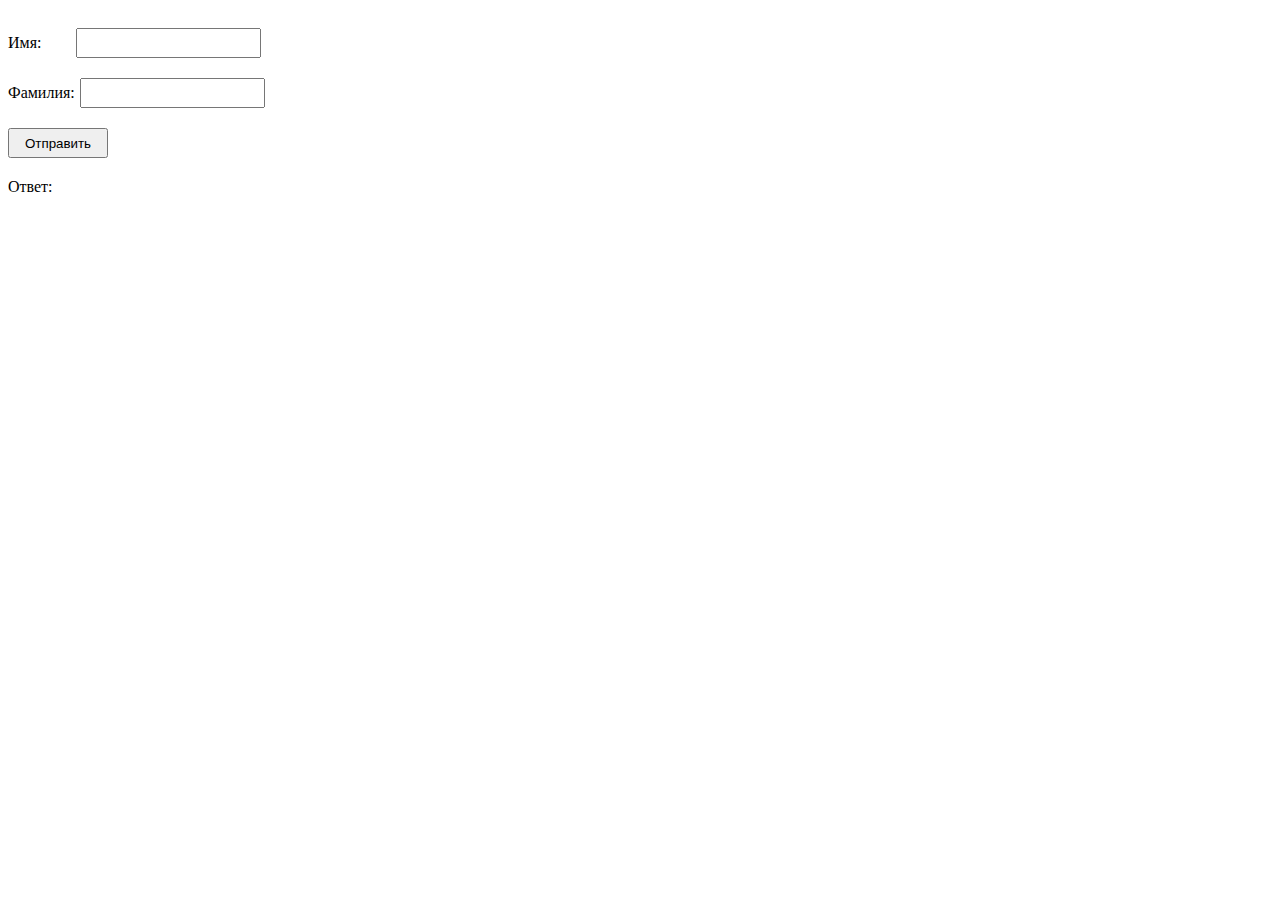
<file: 1 Hello, Name Surname/index.html>
<!DOCTYPE html>
<html lang="en">
<head>
	<meta charset="UTF-8">
	<meta http-equiv="X-UA-Compatible" content="IE=edge">
	<meta name="viewport" content="width=device-width, initial-scale=1.0">
	<title>Document</title>
	<link rel = "stylesheet" href = "style.css">
</head>
<body>
  <div class = "container">
      <div class = "user__name">
        <div class = "name__label">Имя:</div>
        <input class = "name__input" type = "text">
      </div>
      <div class = "user__surname">
        <div class = "surname__label">Фамилия:</div>
        <input class = "surname__input" type = "text">
      </div>
      <button class = "btn" type = "submit">Отправить</button>
  </div>
  <div class = "answer">Ответ: </div>
	<script src = "main.js"></script>
</body>
</html>
</file>
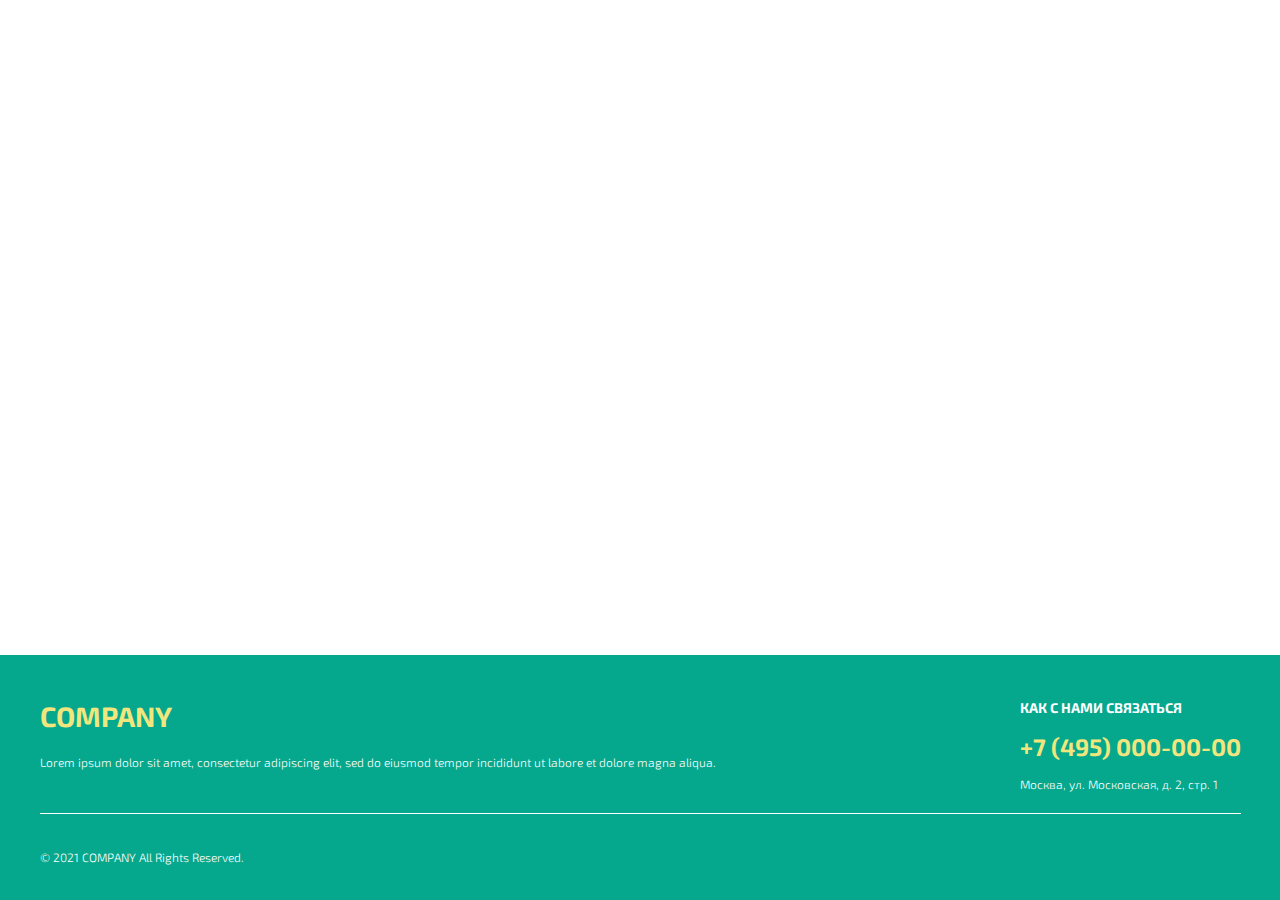
<file: 12 task Footer/index.html>
<!DOCTYPE html>
<html lang="en">
<head>
    <meta charset="UTF-8">
    <meta http-equiv="X-UA-Compatible" content="IE=edge">
    <meta name="viewport" content="width=device-width, initial-scale=1.0">
    <title>Document</title>
    <!-- Подключите стили -->
	<link rel = "stylesheet" href = "style.css">
    <!-- Подключите шрифт -->
	<link rel="preconnect" href="https://fonts.gstatic.com" crossorigin>
	<link href="https://fonts.googleapis.com/css2?family=Exo+2:ital,wght@0,100;0,200;0,300;0,400;0,500;0,600;0,700;0,800;0,900;1,100;1,200;1,300;1,400;1,500;1,600;1,700;1,800;1,900&display=swap" rel="stylesheet">
</head>
<body>
     <div class="wrapper">
        <main class="main"></main>
        <footer class="footer">
            <!-- Здесь должен быть ваш код -->
		<div class = "footer__top">
			<div class = "footer__left">
				<a class = "logo">COMPANY</a>
				<div class = "text">Lorem ipsum dolor sit amet, consectetur adipiscing elit, sed do eiusmod tempor incididunt ut labore et dolore magna aliqua.</div>	
			</div>	
			<div class = "footer__right">
				<div class = "contact">Как с нами связаться</div>
				<a class = "phone">+7 (495) 000-00-00</a>
				<div class = "address">Москва, ул. Московская, д. 2, стр. 1</div>
			</div>
		</div>
		<div class = "footer__bottom">© 2021 COMPANY All Rights Reserved.</div>
        </footer>
    </div>
</body>
</html>
</file>
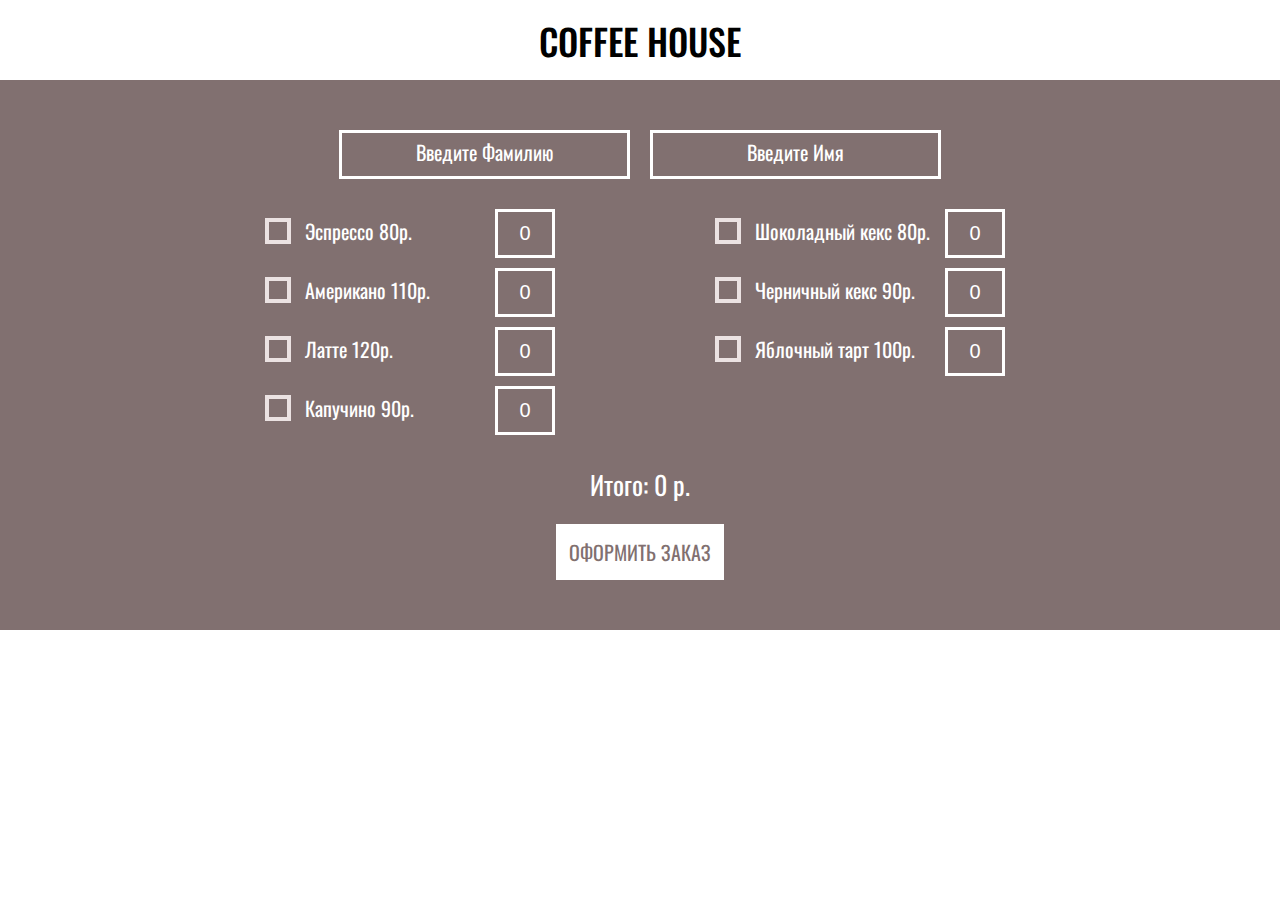
<file: 14 FINAL PROJECT/index.html>
<!DOCTYPE html>
<html lang="en">
<head>
    <meta charset="UTF-8">
    <meta http-equiv="X-UA-Compatible" content="IE=edge">
    <meta name="viewport" content="width=device-width, initial-scale=1.0">
    <title>Document</title>
    <link rel="stylesheet" href="css/style.css">
    <link rel="preconnect" href="https://fonts.googleapis.com">
    <link rel="preconnect" href="https://fonts.gstatic.com" crossorigin>
    <link href="https://fonts.googleapis.com/css2?family=Oswald:wght@200;300;400;500;600;700&display=swap" rel="stylesheet">
</head>
<body>
    <header class="header">
        <p class="title">COFFEE HOUSE</p>
    </header>
    <section class="order"> 
        <div class="order__fio">
            <input type="text" name="surname" placeholder="Введите Фамилию">
            <input type="text" name="name" placeholder="Введите Имя">
        </div>
        
        <div class="orders">
            <div class="order__coffee">
                <div class="item">
                    <input class="checkbox" id="checkbox1" type="checkbox" name="goods" value="80" data-goods="expresso">
                    <label for="checkbox1">Эспрессо 80р.</label>
                    <input type="number" id="expresso" value="0">
                </div>
                <div class="item">
                    <input class="checkbox" id="checkbox2" type="checkbox" name="goods" value="110" data-goods="americano">
                    <label for="checkbox2">Американо 110р.</label>
                    <input type="number" id="americano" value="0">
                </div>
                <div class="item">
                    <input class="checkbox" id="checkbox3" type="checkbox" name="goods" value="120" data-goods="latte">
                    <label for="checkbox3">Латте 120р.</label>
                    <input type="number" id="latte" value="0">
                </div>
                <div class="item">
                    <input class="checkbox" id="checkbox4" type="checkbox" name="goods" value="90" data-goods="capuchino">
                    <label for="checkbox4">Капучино 90р.</label>
                    <input type="number" id="capuchino" value="0">
                </div>
            </div>
            <div class="order__food">
                <div class="item">
                    <input class="checkbox" id="checkbox5" type="checkbox" name="goods" value="80" data-goods="chocolate_muffin">
                    <label for="checkbox5">Шоколадный кекс 80р.</label>
                    <input type="number" id="chocolate_muffin" value="0">
                </div>
                <div class="item">
                    <input class="checkbox" id="checkbox6" type="checkbox" name="goods" value="90" data-goods="blueberry_muffin">
                    <label for="checkbox6">Черничный кекс 90р.</label>
                    <input  type="number" id="blueberry_muffin" value="0">
                </div>
                <div class="item">
                    <input class="checkbox" id="checkbox7" type="checkbox" name="goods" value="100" data-goods="apple_tart">
                    <label for="checkbox7">Яблочный тарт 100р.</label>
                    <input  type="number" id="apple_tart" value="0">
                </div>
            </div>
        </div>
        <p class="total">Итого: <span class="sum">0 р.</span></p>
        <button class="btn">Оформить заказ</button>
    </section>
    <script src="js/main.js"></script>
</body>
</html>
</file>
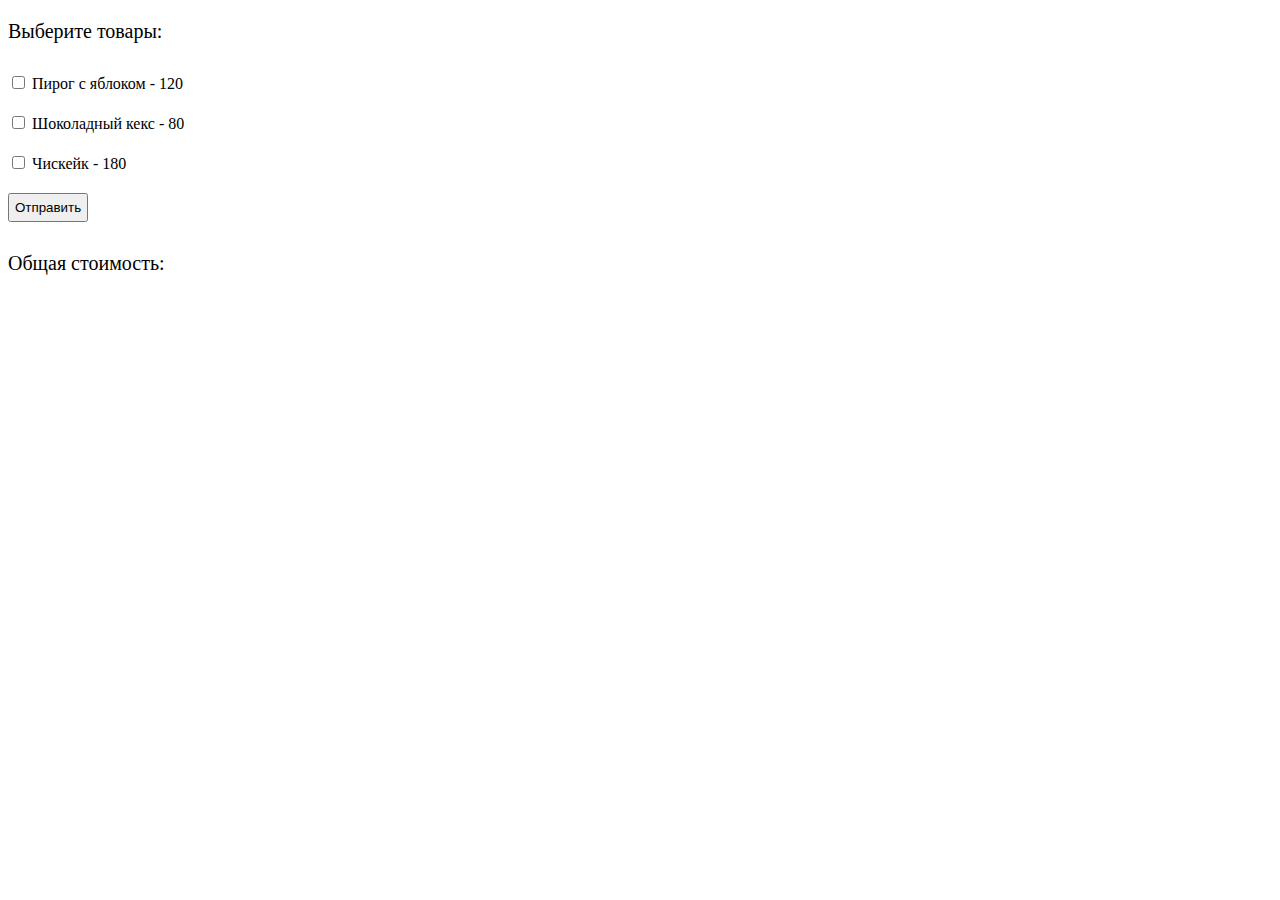
<file: 2 Shopping List/index.html>
<!DOCTYPE html>
<html lang="en">
<head>
    <meta charset="UTF-8">
    <meta http-equiv="X-UA-Compatible" content="IE=edge">
    <meta name="viewport" content="width=device-width, initial-scale=1.0">
    <link rel = "stylesheet" href = "style.css">
    <title>Document</title>
</head>
<body>
    <p>Выберите товары:</p>
    <div class = "choice">
        <input type="checkbox" id="Choice1" name="food" value="120">
        <label for="Choice1" class = "label">Пирог с яблоком</label>
    </div>
    <div class = "choice">
        <input type="checkbox" id="Choice2" name="food" value="80">
        <label for="Choice2" class = "label">Шоколадный кекс</label>
    </div>
    <div class = "choice">
        <input type="checkbox" id="Choice3" name="food" value="180">
        <label for="Choice3" class = "label">Чискейк</label>
    </div>
    <button class="btn">Отправить</button>
    <p>Общая стоимость: <span class="result"></span></p>
    <script src = "main.js"></script>
</body>
</html>
</file>
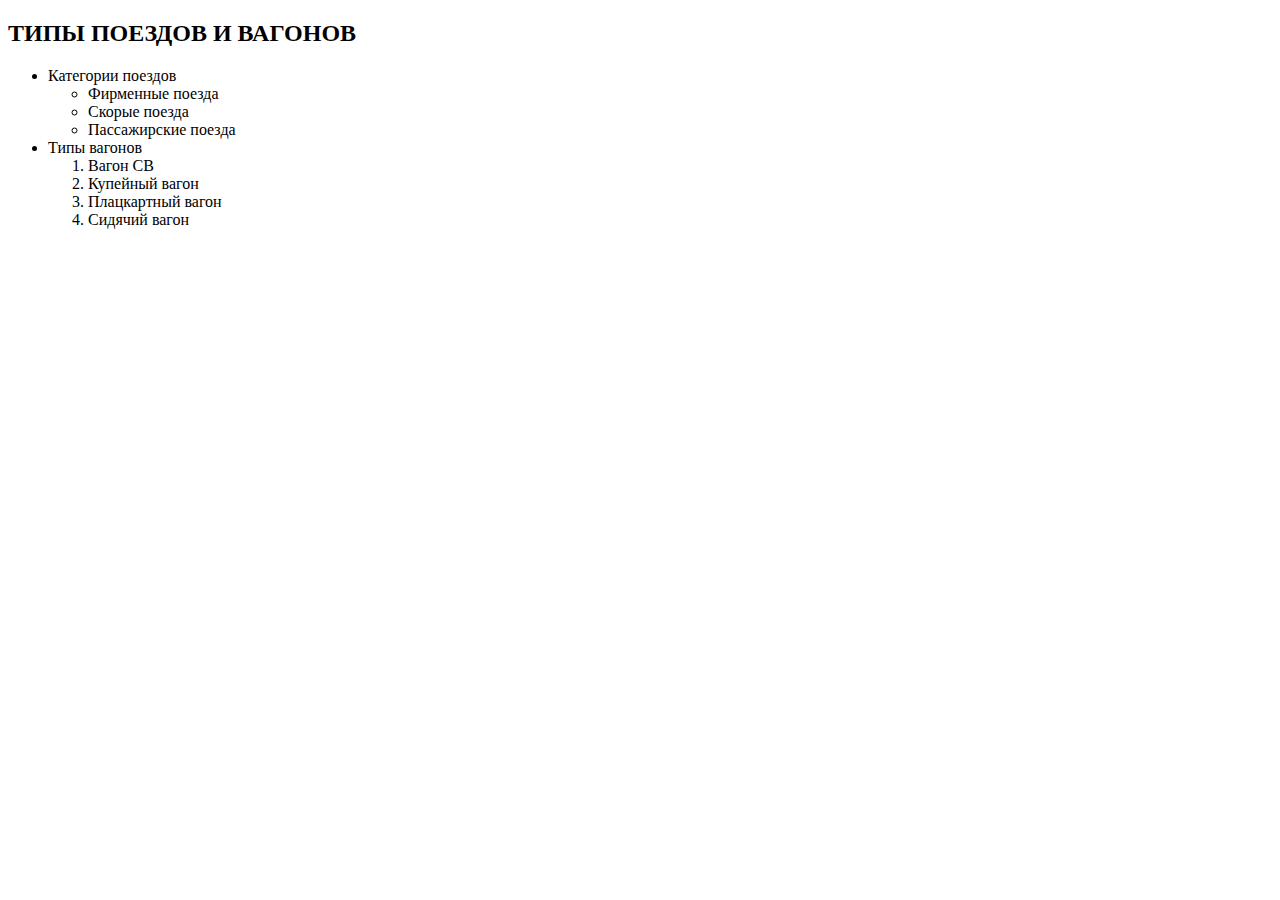
<file: 3 Lists/index.html>
<!DOCTYPE html>
<html lang="en">
<head>
  <meta charset="UTF-8">
  <meta http-equiv="X-UA-Compatible" content="IE=edge">
  <meta name="viewport" content="width=device-width, initial-scale=1.0">
  <title>Document</title>
</head>
<body>
  <h2>ТИПЫ ПОЕЗДОВ И ВАГОНОВ</h2>
  <!-- Здесь должен быть список -->
	<ul>
    <li>
		Категории поездов
		<ul>
    	<li>Фирменные поезда</li>
    	<li>Скорые поезда</li>
    	<li>Пассажирские поезда</li>
		</ul>
	</li>
    <li>Типы вагонов
		<ol>
		<li>Вагон СВ</li>
		<li>Купейный вагон</li>
		<li>Плацкартный вагон</li>
		<li>Сидячий вагон</li>
		</ol>
	</li>
	</ul>
</body>
</html>
</file>
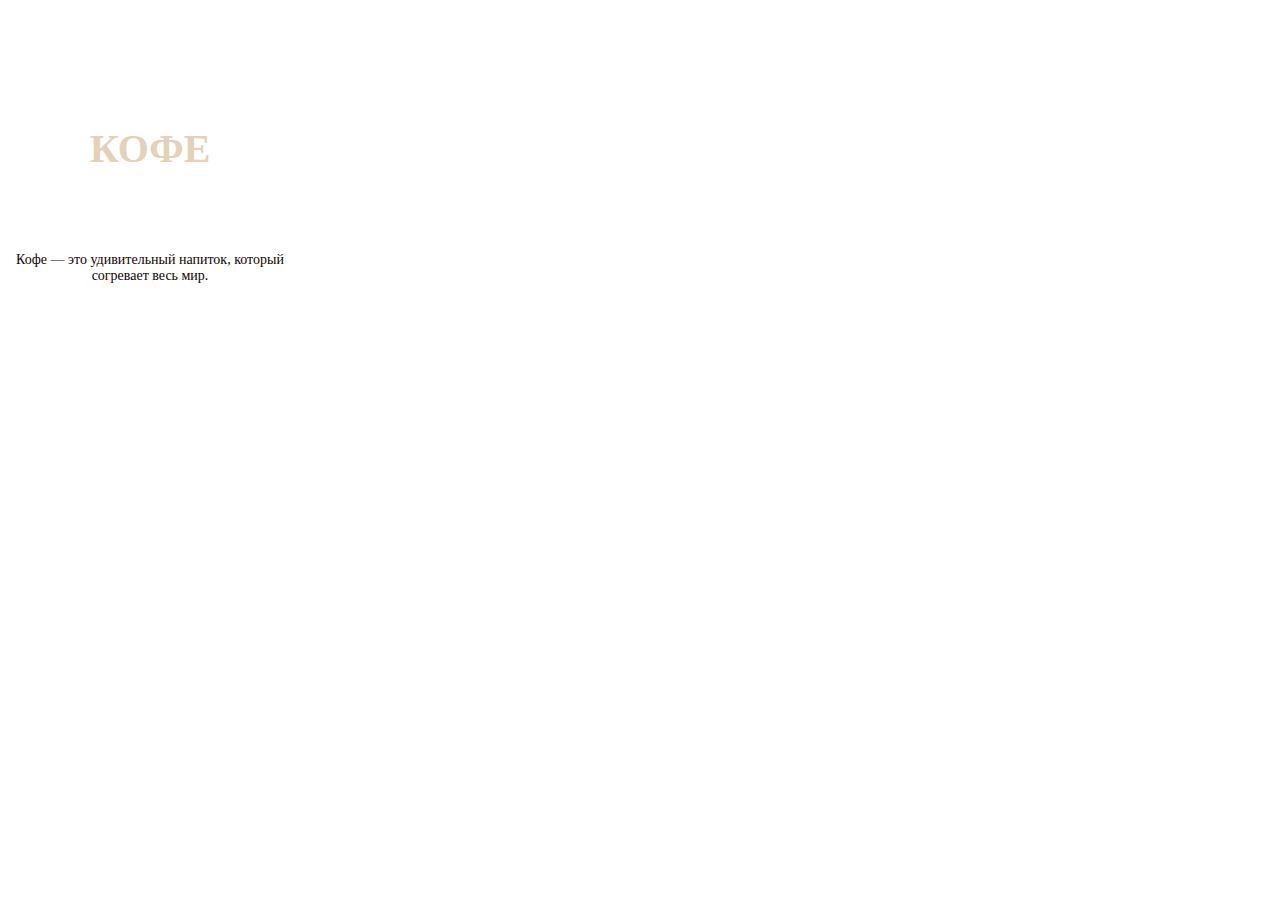
<file: 4 Simple Coffee/index.html>
<!DOCTYPE html>
<html lang="en">
<head>
    <meta charset="UTF-8">
    <meta http-equiv="X-UA-Compatible" content="IE=edge">
    <meta name="viewport" content="width=device-width, initial-scale=1.0">
	<link rel = "stylesheet" href = "style.css">
    <title>Task</title>
</head>
<body>
  <div class="container">
    <h2 id="title">КОФЕ</h2>
    <p>Кофе — это удивительный напиток, который согревает весь мир.</p>
  </div>
</body>
</html>
</file>
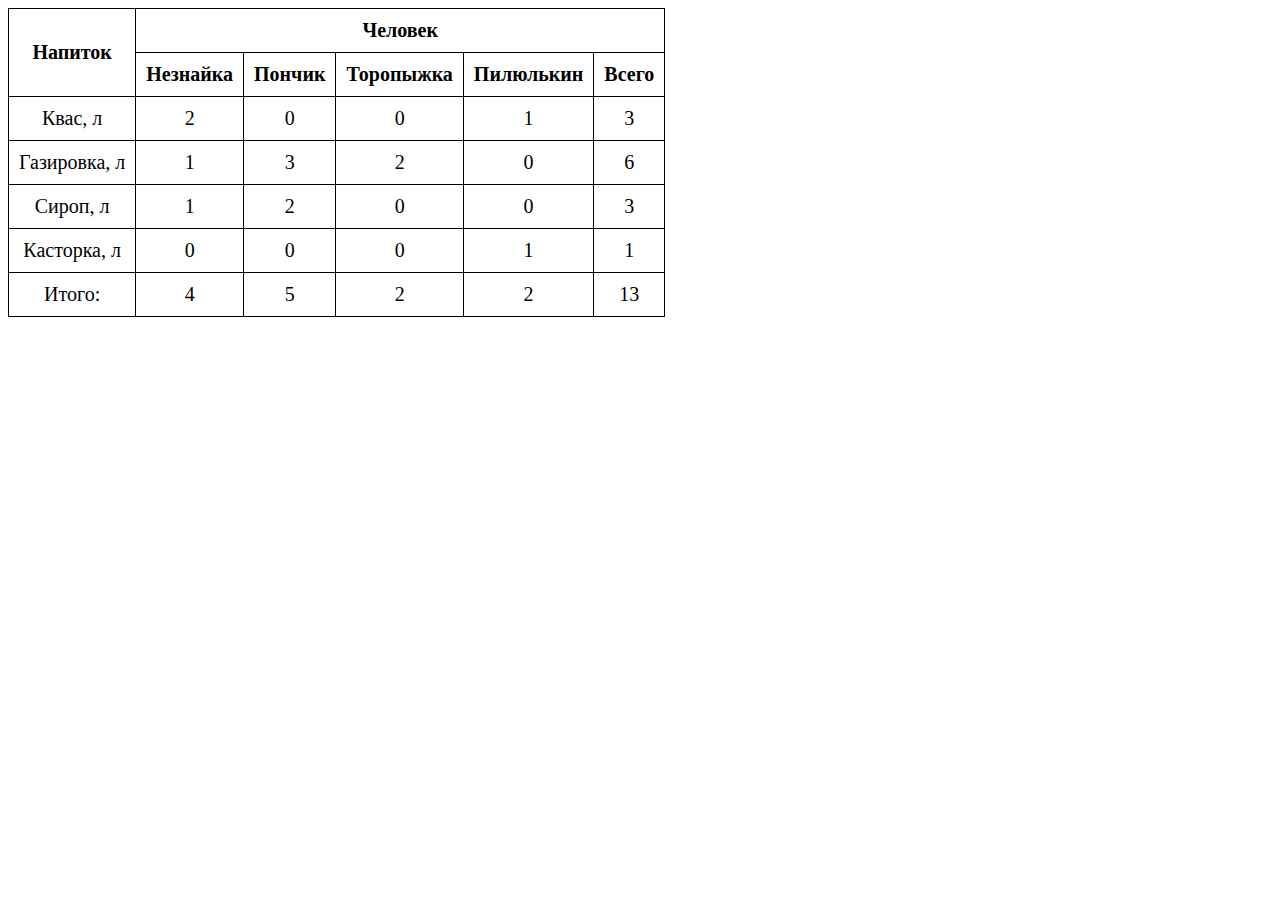
<file: 5 Table/index.html>
<!DOCTYPE html>
<html>
<head>
    <meta charset="UTF-8">
    <title>Table Task</title>
</head>
<body>
	<table>
		<tr>
			<th rowspan = 2>Напиток</th>
			<th colspan = 5>Человек</th>
		</tr>
		<tr>
			<th>Незнайка</th>
			<th>Пончик</th>
			<th>Торопыжка</th>
			<th>Пилюлькин</th>
			<th>Всего</th>
		</tr>
		<tr>
			<td>Квас, л</td>
			<td>2</td>
			<td>0</td>
			<td>0</td>
			<td>1</td>
			<td>3</td>
		</tr>
		<tr>
			<td>Газировка, л</td>
			<td>1</td>
			<td>3</td>
			<td>2</td>
			<td>0</td>
			<td>6</td>
		</tr>
		<tr>
			<td>Сироп, л</td>
			<td>1</td>
			<td>2</td>
			<td>0</td>
			<td>0</td>
			<td>3</td>
		</tr>
		<tr>
			<td>Касторка, л</td>
			<td>0</td>
			<td>0</td>
			<td>0</td>
			<td>1</td>
			<td>1</td>
		</tr>
		<tr>
			<td>Итого:</td>
			<td>4</td>
			<td>5</td>
			<td>2</td>
			<td>2</td>
			<td>13</td>
		</tr>
	</table>
</body>
<style>
table {
  border-collapse: collapse;
  border: 1px solid black;
  font-size: 20px;
}
th, td{
  border: 1px solid black;
  padding: 10px;
  text-align: center;
}
</style>
</html>
</file>
<file: 1 Hello, Name Surname/style.css>
.container
{
  display: flex;
  flex-direction: column;
}
.user__name
{
  position: relative;
  display: flex;
  flex-direction: row;
  width: 300px;
  height: 30px;
  padding: 20px 0px;
}
.user__surname
{
  position: relative;
  display: flex;
  flex-direction: row;
  width: 300px;
  height: 30px;
}
.name__label
{
  align-self: center;
}
.surname__label
{
  align-self: center;
}
.name__input
{
  margin-left: 35px;
}
.surname__input
{
  margin-left: 5px;
}
.btn
{
  width: 100px;
  height: 30px;
  margin: 20px 0px;
}
</file>
<file: 12 task Footer/style.css>
*{
    margin: 0;
    padding: 0;
}
html,body{
    font-family: 'Exo 2', sans-serif;
    height: 100%;
}
.wrapper {
	display: flex;
	flex-direction: column;
	min-height: 100%;
}
.main {
	flex: 1 0 auto;
}
.footer{
    flex: 0 0 auto;
	background-color: #05A88D;
	padding: 44px 39px 36px 40px;
}
.footer__top
{
	display: flex;
	flex-direction: row;
	justify-content: space-between;
	border-bottom: 1px solid #FFFFFF;
	padding-bottom: 16px;
}
.logo
{
	font-weight: 700;
	font-size: 28px;
	display: flex;
	align-items: center;
	text-transform: capitalize;
	color: #F1E67D;	
}
.text
{
	font-weight: 300;
	font-size: 12px;
	line-height: 14px;
	display: flex;
	align-items: center;
	color: #FFFFFF;
	padding-top: 22px;
	padding-bottom: 28px;		
}

.contact
{
	font-weight: 700;
	font-size: 14px;
	line-height: 17px;
	display: flex;
	align-items: center;
	text-transform: uppercase;
	color: #FFFFFF;	
}
.phone
{
	font-weight: 700;
	font-size: 24px;
	line-height: 29px;
	display: flex;
	align-items: center;
	text-transform: uppercase;
	color: #F1E67D;
	padding-top: 16px;
	padding-bottom: 16px;
}
.address
{
	font-weight: 300;
	font-size: 12px;
	line-height: 14px;
	display: flex;
	align-items: center;
	color: #FFFFFF;	
}
.footer__bottom
{
	padding-top: 36px;
	font-weight: 300;
	font-size: 12px;
	line-height: 14px;
	display: flex;
	align-items: center;
	text-transform: capitalize;
	color: #FFFFFF;	
}
</file>
<file: 14 FINAL PROJECT/css/style.css>
*{
    margin: 0;
    padding: 0;
    box-sizing: border-box;
}
body{
    font-family: 'Oswald', sans-serif;
}
.header{
    width: 100%;
    height: 80px;
    display: flex;
    align-items: center;
    justify-content: center;
}
.title{
    font-weight: 500;
    font-size: 36px;
    line-height: 53px;
    text-align: center;
    text-transform: uppercase;
}
.order{
    background: #817070;
    padding: 50px 0;
    display: flex;
    flex-direction: column;
    justify-content: center;
    width: 100%;
}
.order__fio{
    display: flex;
    justify-content: center;
    margin-bottom: 20px;
}
.order__coffee{
    display: flex;
    flex-direction: column;
    margin-right: 150px;
}
.orders{
    width: 100%;
    display: flex;
    justify-content: center;
}
.order__food{
    display: flex;
    flex-direction: column;
}
input{
    border: 3px solid #fff;
    padding: 10px;
    background: #817070;
    margin: 0 10px 10px 10px;
    color: #fff;
    text-align: center;
    font-size: 20px;
    outline: none;
}
input[type="number"]{
    width: 60px;
    -moz-appearance: textfield;
}
input::placeholder{
    color: #fff;
    font-family: 'Oswald', sans-serif;
    text-align: center;
}
label{
    color: #fff;
    font-size: 20px;
}
.btn{
    font-size: 20px;
    line-height: 30px;
    text-align: center;
    text-transform: uppercase;
    color: #817070;
    background: #FFFFFF;
    border: 3px solid #FFFFFF;
    width: fit-content;
    padding: 10px;
    cursor: pointer;
    font-family: 'Oswald', sans-serif;
    text-align: right;
    display: flex;
    align-self: center;
}
.btn:hover{
    color: #fff;
    background: #817070;
}
.total{
    color: #FFFFFF;
    text-align: center;
    font-size: 26px;
    margin: 20px;
}
.item{
    display: flex;
    justify-content: space-between;
    align-items: baseline;
    width: 300px;
}

input::-webkit-outer-spin-button,
input::-webkit-inner-spin-button {
    -webkit-appearance: none;
}

.checkbox {
	position: absolute;
	z-index: -1;
	opacity: 0;
}
.checkbox + label {
	position: relative;
	padding: 0 0 0 40px;
	cursor: pointer;
}
.checkbox + label:before {
	content: '';
	position: absolute;
	top: 2px;
	left: 0;
	width: 26px;
	height: 26px;
	background: #ebe2e2;
}
.checkbox + label:after {
	content: '';
	position: absolute;
	top: 6px;
	left: 4px;
	width: 18px;
	height: 18px;
	background: #817070;
}
.checkbox:checked + label:after {
	background: #6a4646;
}
</file>
<file: 2 Shopping List/style.css>
p
{
  font-size: 20px;
}
.choice
{
  padding: 10px 0px;
}
.choice:hover
{
  color: #6BA5C1;
}
.btn
{
  margin: 10px 0px;
  padding: 5px;
}
.btn:hover
{
  background-color: #6BA5C1;  
}
</file>
<file: 4 Simple Coffee/style.css>
*{
	margin:0;
	padding:0;
}
.container
{
	background: url("https://source.unsplash.com/z8YeJOMn51A/400x400");
	width: 300px;
	height: 300px;
	background-position: 40% 10%;
}
#title
{
	padding-top: 125px;
	color: #e3d1b8;
	font-size: 40px;
	text-align: center;
}
p
{
	padding-top: 80px; 
	color: #110301;
	font-size: 14px;
	text-align: center;
}
  /*далее должны идти свойства в соответствие с заданием*/
</file>
